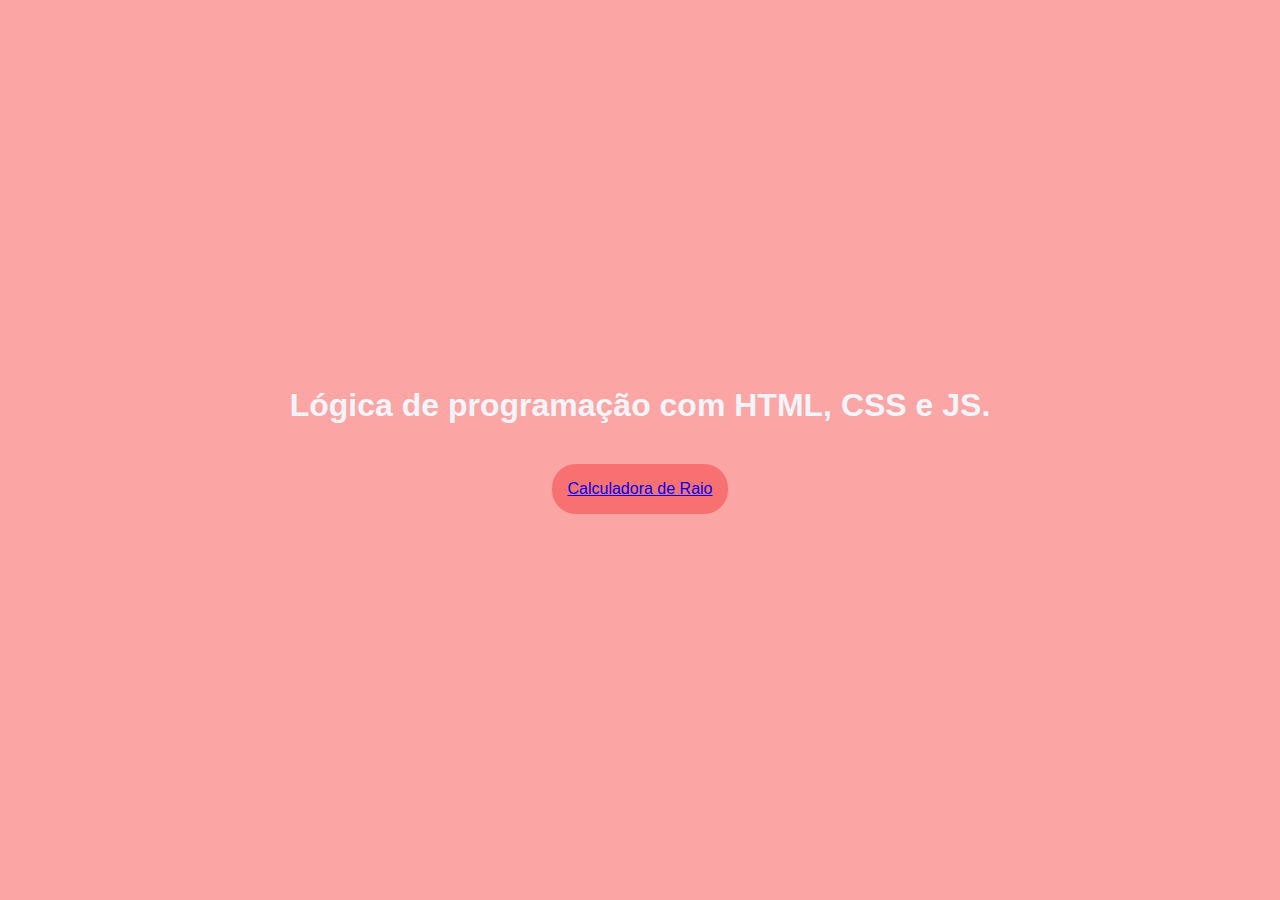
<file: index.html>
<!DOCTYPE html>
<html lang="en">
<head>
    <meta charset="UTF-8">
    <meta name="viewport" content="width=device-width, initial-scale=1.0">
    <link rel="stylesheet" href="style.css">
    <title>Lógica de programação com HTML, CSS e JS.</title>
</head>
<body>
    <header>
        <h1>Lógica de programação com HTML, CSS e JS.</h1>
    </header>
    <nav>
        <ul>
            <li>
                <a href="./pages/calculadora-raio/calculadora-raio.html">Calculadora de Raio</a>
            </li>
        </ul>
    </nav>
</body>
</html>
</file>
<file: style.css>
*{
    margin: 0;
    box-sizing: border-box;
    padding: 0;
    font-family: 'Lucida Sans', 'Lucida Sans Regular', 'Lucida Grande', 'Lucida Sans Unicode', Geneva, Verdana, sans-serif;
}

:root {
    --main-background : #fca5a5;
    --text-color: #f1f5f9;
    --nav-background: #f87171;
}

body {
    background-color: var(--main-background);
    color: var(--text-color);
    display: flex;
    flex-direction: column;
    min-height: 100svh;
    justify-content: center;
    align-items: center;
    gap: 40px;
}

nav {
    background-color: var(--nav-background);
    width: fit-content;
    padding: 16px;
    border-radius: 24px;
}

ul,li {
    list-style: none;
}
</file>
